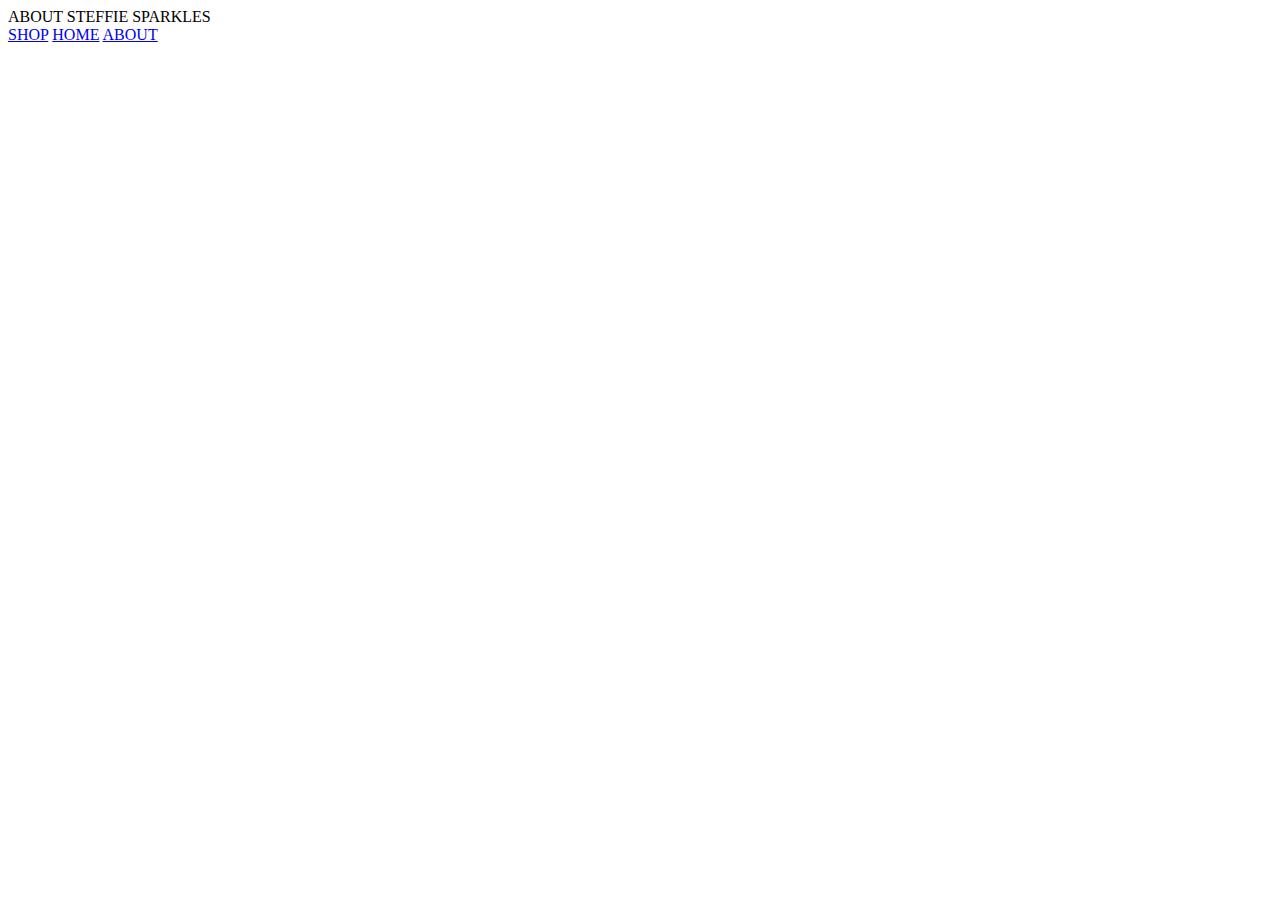
<file: about.html>
<!doctype html>
<html lang="en-US">

<head>
  <title>Steffie Sparkles</title>
  <meta name="viewport" content="width=device-width, initial-scale=1.0">
</head>

<body>

<!-- header -->
<header>
  ABOUT STEFFIE SPARKLES
</header>

<!-- #main-content -->
<div id="main-content">

</div>

<!-- footer -->
<footer>
  <nav>
    <a href="shop.html">SHOP</a>
    <a href="index.html">HOME</a>
    <a href="about.html">ABOUT</a>
  </nav>
</footer>
</body>

</html>
</file>
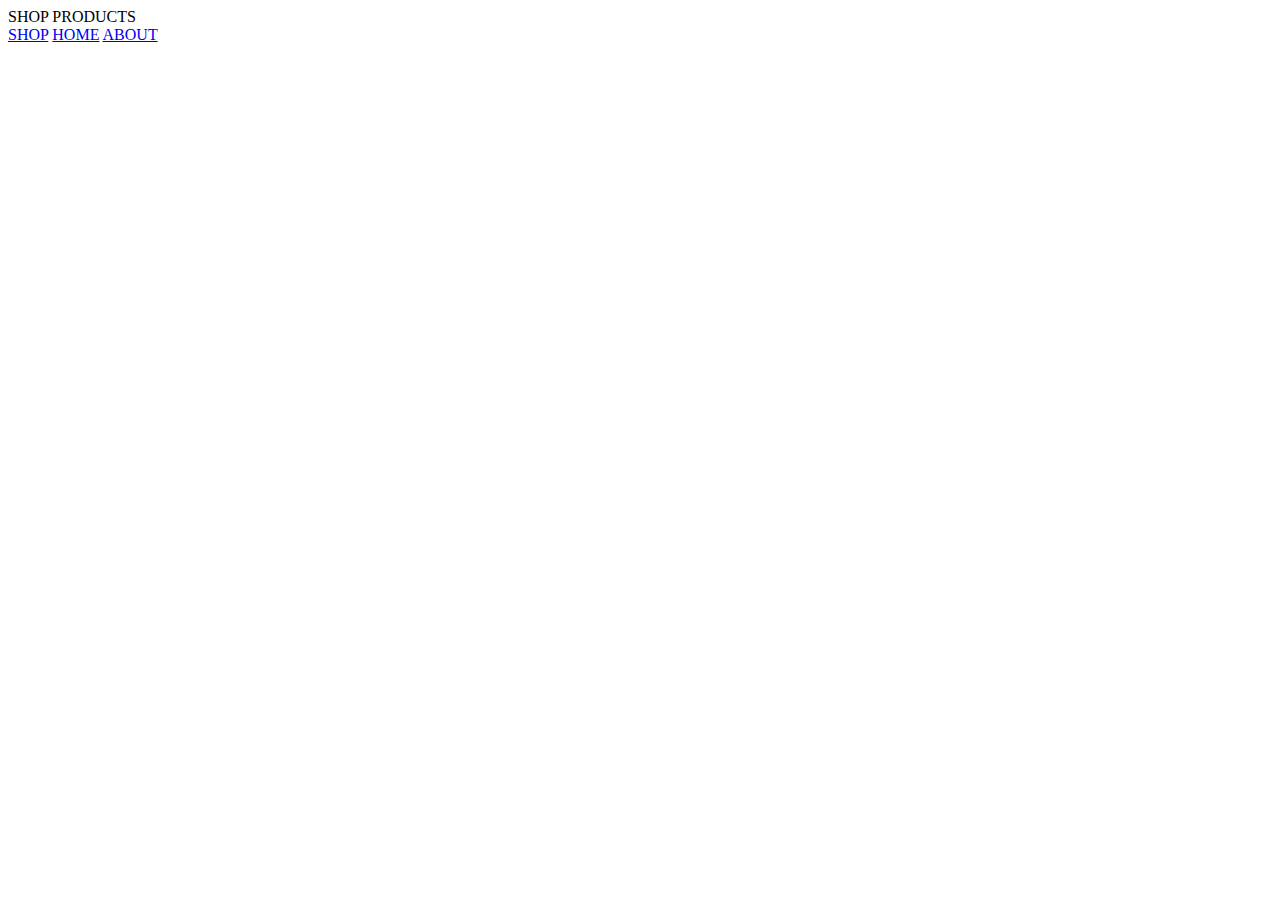
<file: shop.html>
<!doctype html>
<html lang="en-US">

<head>
  <title>Steffie Sparkles</title>
  <meta name="viewport" content="width=device-width, initial-scale=1.0">
</head>

<body>

<!-- header -->
<header>
  SHOP PRODUCTS
</header>

<!-- #main-content -->
<div id="main-content">

</div>

<!-- footer -->
<footer>
  <nav>
    <a href="shop.html">SHOP</a>
    <a href="index.html">HOME</a>
    <a href="about.html">ABOUT</a>
  </nav>
</footer>
</body>

</html>
</file>
